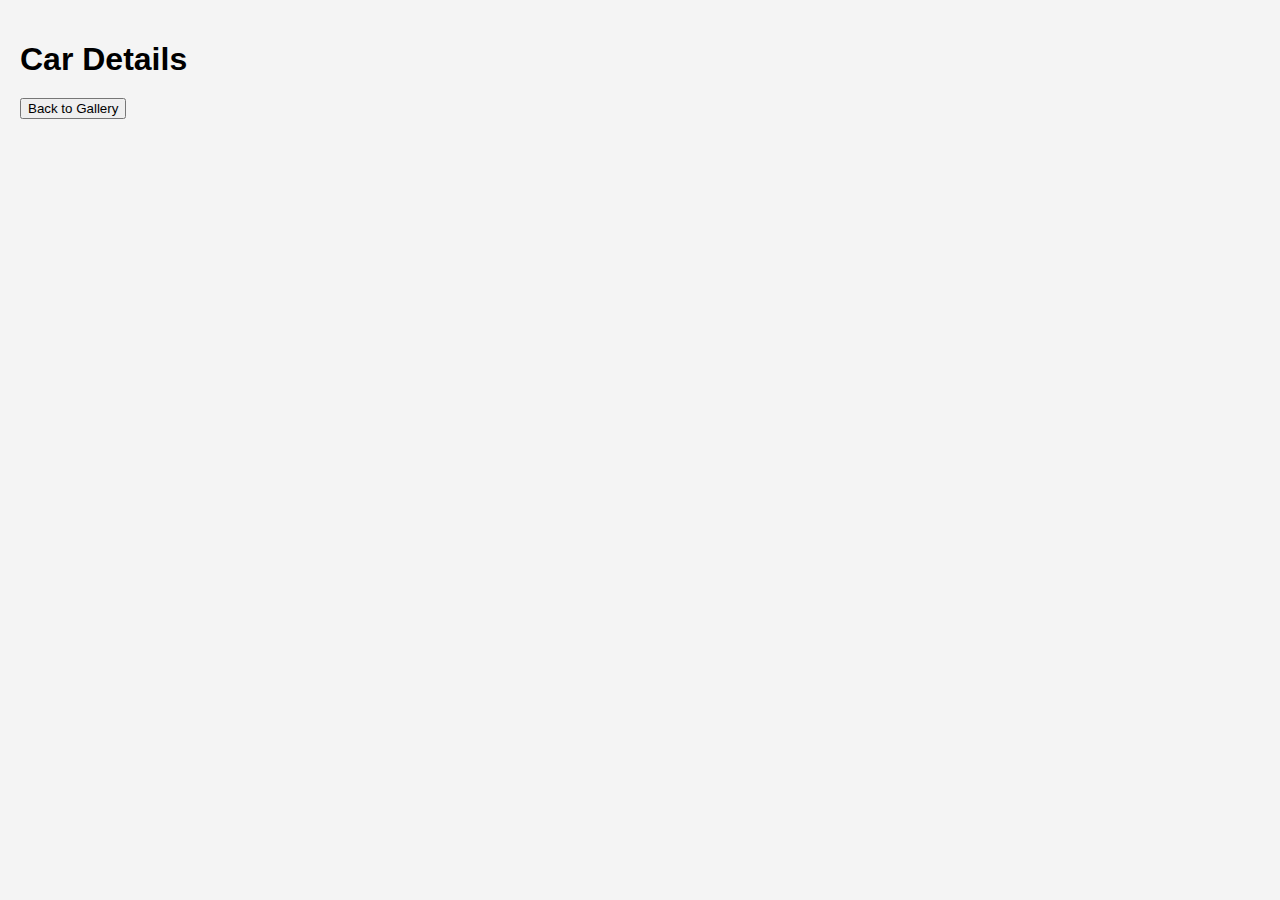
<file: car-details.html>
<!DOCTYPE html>
<html lang="en">
<head>
    <meta charset="UTF-8">
    <meta name="viewport" content="width=device-width, initial-scale=1.0">
    <title>Car Gallery</title>
    <link rel="stylesheet" href="style.css">
</head>
<body>
    <h1>Car Details</h1>
    <div class="container">
        <div class="details-container">
        <div class="car-details" id="carDetails"></div>
        <button class="back-button">Back to Gallery</button>
        </div>
    </div>
    <script src="car-details.js">
if(localStorage.getItem('authenticatedUser')){
    window.location.href = 'Index.html'
}
    </script>
    
</body>
</html>
</file>
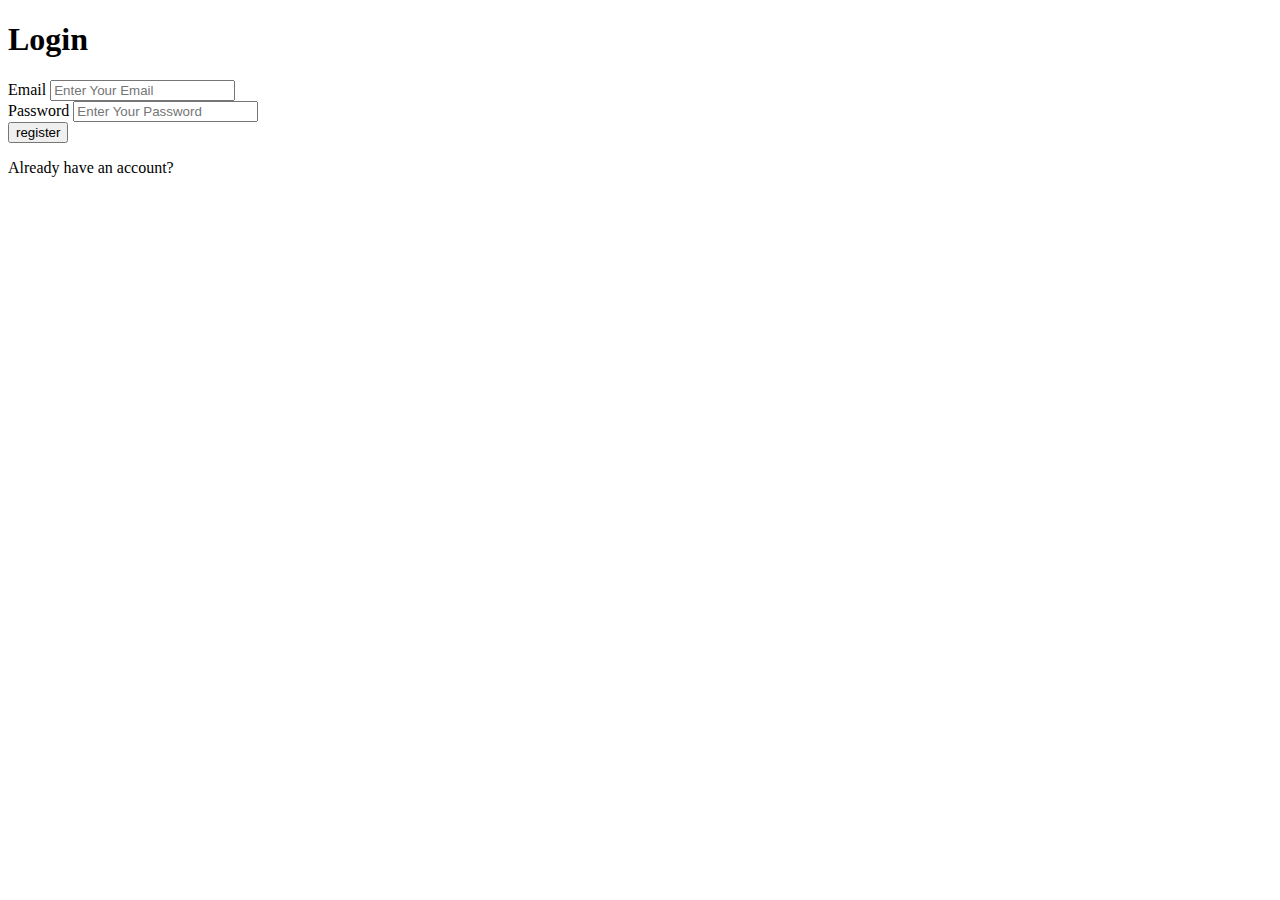
<file: login.html>
<!DOCTYPE html>
<html lang="en">
<head>
    <meta charset="UTF-8">
    <meta name="viewport" content="width=device-width, initial-scale=1.0">
    <title>Document</title>
</head>
<body>
   <div class="auth-container">
    <h1>Login</h1>
    <form id="LoginForm">
    <div class="input-group">
        <label for="loginEmail">Email</label>
        <input type="email" id="loginEmail" placeholder="Enter Your Email">
   </div> 
   <div class="Input-group">
    <label for="registerPassword">Password</label>
    <input type="email" id="registerPassword " placeholder="Enter Your Password">
   </div>
   <button type="submit">register</button>
   <p id="registerError" class="error-message"></p>
</form>
<p>Already have an account?<a href="login.html"></a></p>
<script src="auth.js"></script>
</body>
</html>
</file>
<file: style.css>
body{
    font-family: arial, sans-serif;
    background-color: #f4f4f4;
    margin: 0;
    padding: 20px;
    
}

h1{
    margin-bottom: 20px;
}

#filterButton{
    margin-bottom: 20px;
}

#filterButtons button{
    padding: 10px 15px;
    margin: 5px;
    font-size: 16px;
    cursor: pointer;
    background-color: #4caf50;
    color: white;
    border-radius: 5px;
    transition: background-color 0.3s;
}

#filterButtons button hover{
    background-color: #45a049;
}

#carContainer{
    display: flex;
    flex-wrap: wrap;
    gap: 20px;
    justify-content: center;
}

.card{
    background-color: #fff;
    border-radius: 8px;
    box-shadow: 0 0 10px rgba(0,0,0.1);
    padding: 15px;
    width: 300px;
    text-align: center;
}

.card img{
    border-radius: 8px;
    width: 100%;
    height: auto;
    margin-bottom: 10px;
}

#searchInput{
    padding: 10px;
    margin-bottom: 20px;
    width: 300px;
    font-size: 16px;
    /* display: flex; */
    justify-content: center;

}

#filterButtons{
    margin-bottom: 20px;
}
</file>
